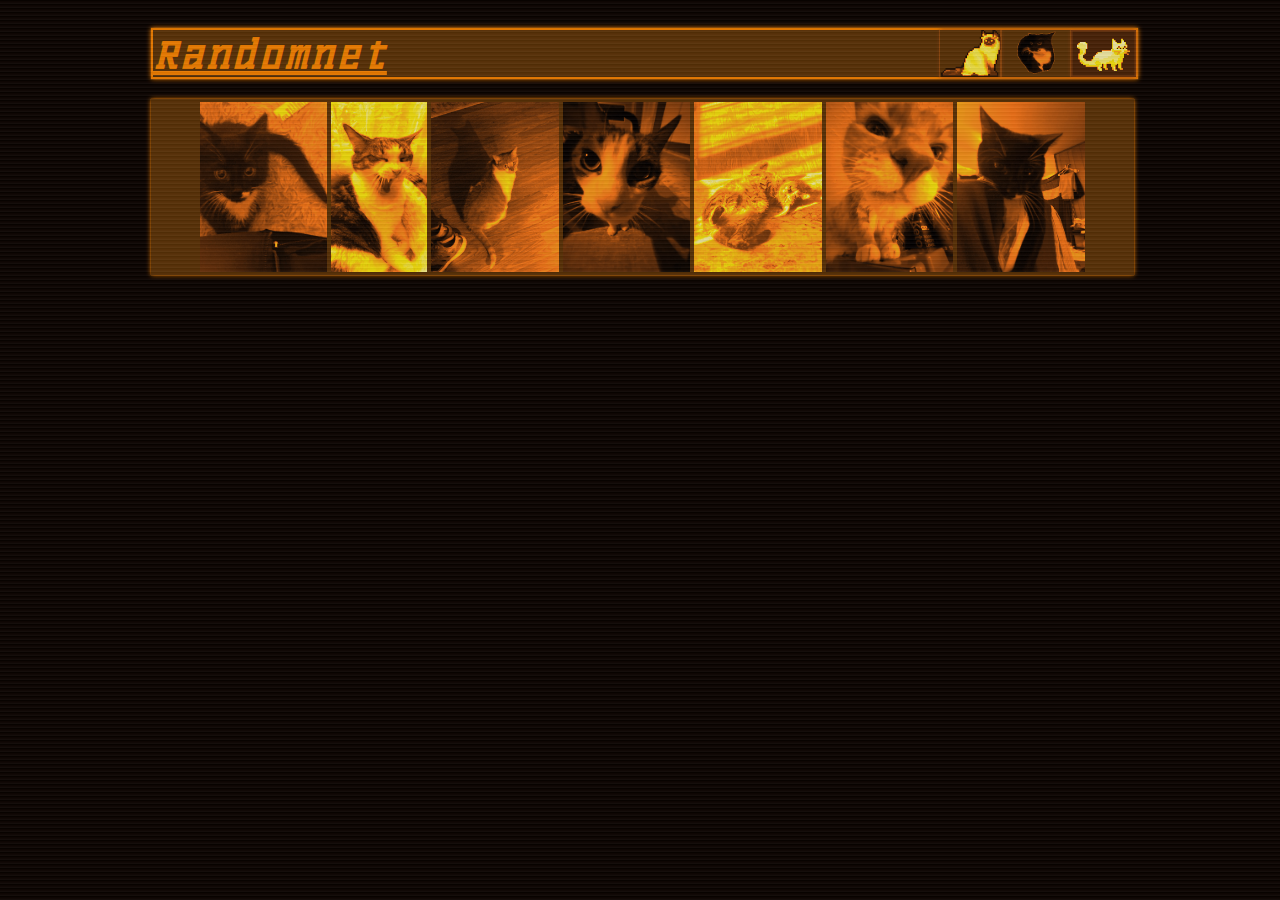
<file: cats.html>
<!DOCTYPE html>
<html lang="en">

<head>
    <meta charset="UTF-8">
    <title>Randomnet</title>
    <link rel="stylesheet" href="styles.css">
    <script src="script.js"></script>
    <link rel="icon" type="image/x-icon" href="images/favicon.png">
</head>
<body>
    <div class="crt"></div>

    <div class="flexbox">
        <!--Title-->
        <div id="title">
            
            <a href="index.html" id="textglow" onpointerenter="playAudio('sounds/home_sound_effect.mp3', 1)">Randomnet</a>


            <div class="imagebar">
                <img src="images/cat-black.gif" height="47px" alt="Cat flapping its tail">
                <img src="images/maxwell-cat.gif" height="47px" alt="Spinning Cat">
                <img src="images/dancing cat.gif" height="47px" alt="Another Cat flapping its tail">
            </div>

        </div>
        
        <div class="compositionborder">
            <div class="textglow">
                <div class="catpictures">
                    <img src="images/catpics/kittenwill.jpg" class="catimage">
                    <img src="images/catpics/alice1.jpg" class="catimage">
                    <img src="images/catpics/guiltymaddie.jpg" class="catimage">
                    <img src="images/catpics/alice2.jpg" class="catimage">
                    <img src="images/catpics/ratbaby.jpg" class="catimage">
                    <img src="images/catpics/thebeast.jpg" class="catimage">
                    <img src="images/catpics/willteenbaby.jpg" class="catimage">
                </div>
                <!-- Just add another div of catpictures for a new row -->

            </div>
        </div>

    </div>
</body>

</html>
</file>
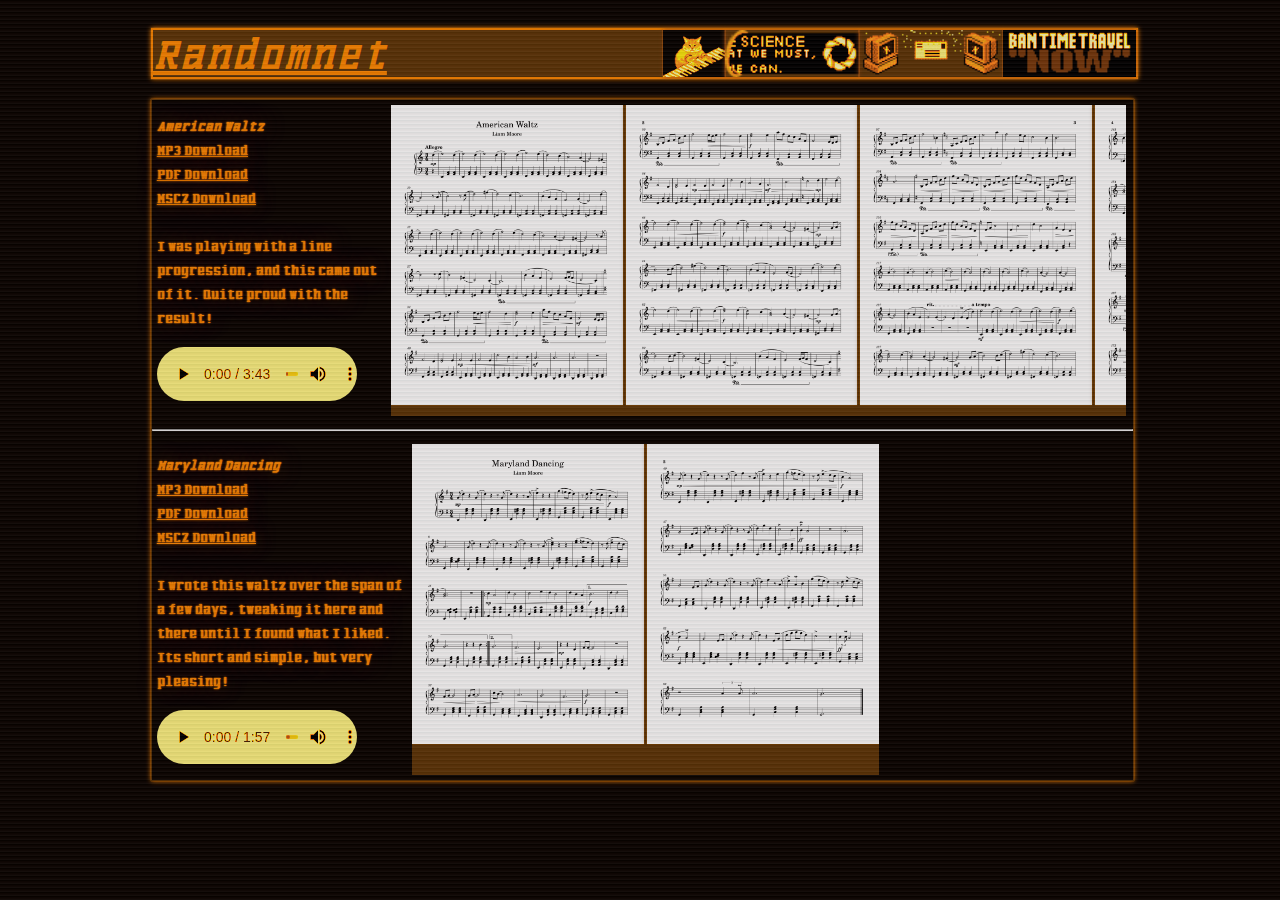
<file: music.html>
<!DOCTYPE html>
<html lang="en">

<head>
    <meta charset="UTF-8">
    <title>Randomnet</title>
    <link rel="stylesheet" href="styles.css">
    <script src="script.js"></script>
    <link rel="icon" type="image/x-icon" href="images/favicon.png">
</head>
<body>
    <div class="crt"></div>

    <div class="flexbox">
        <!--Title-->
        <div id="title">
            
            <a href="index.html" id="textglow" onpointerenter="playAudio('sounds/home_sound_effect.mp3', 1)">Randomnet</a>


            <div class="imagebar">
                <img src="images/catpiano.gif" height="47px" alt="Cat playing Piano">
                <img src="images/stickers/misc-aperture2.png" height="47px" alt="Because We Can">
                <img src="images/stickers/mailput.gif" height="47px" alt="The Power of Email">
                <img src="images/stickers/bantime.png" height="47px" alt="Ban Time travel">
            </div>

        </div>
        
        <!-- this is my idea for the music section. you have a left side and right for each piece of music. left side contains downloads (mp3 & pdf) and the right side has PNGS of the sheet music you can scroll thru like a gallery. -->
        <div class="compositionborder">
        <div class="textglow">

            <!-- this is the div for each piece of music -->

            <div class="musicflexbox">

                <div class="infotags">
                    <p><i>American Waltz</i><br>
                    <a href="compositions/American Waltz.mp3" download>MP3 Download</a><br>
                    <a href="compositions/American Waltz.pdf" download>PDF Download</a><br>
                    <a href="compositions/American Waltz.mscz" download>MSCZ Download</a><br><br>
                    I was playing with a line progression, and this came out of it. Quite proud with the result!</p>
                    <audio controls src="compositions/American Waltz.mp3"></audio>
                </div>

                <div class="imagescroll">
                    <img src="compositions/American Waltz-1.png" height="300px" width="auto">
                    <img src="compositions/American Waltz-2.png" height="300px" width="auto">
                    <img src="compositions/American Waltz-3.png" height="300px" width="auto">
                    <img src="compositions/American Waltz-4.png" height="300px" width="auto">
                </div>

            </div>

            <!-- add new music flexbox for more music --><hr>

            <div class="musicflexbox">

                <div class="infotags">
                    <p><i>Maryland Dancing</i><br>
                    <a href="compositions/Maryland Dancing.mp3" download>MP3 Download</a><br>
                    <a href="compositions/Maryland Dancing.pdf" download>PDF Download</a><br>
                    <a href="compositions/Maryland Dancing.mscz" download>MSCZ Download</a><br><br>
                    I wrote this waltz over the span of a few days, tweaking it here and there until I found what I liked. Its short and simple, but very pleasing!</p>
                    <audio controls src="compositions/Maryland Dancing.mp3"></audio>
                </div>

                <div class="imagescroll">
                    <img src="compositions/Maryland Dancing-1.png" height="300px" width="auto">
                    <img src="compositions/Maryland Dancing-2.png" height="300px" width="auto">
                </div>

            </div>

        </div>
        </div>

    </div>
</body>

</html>
</file>
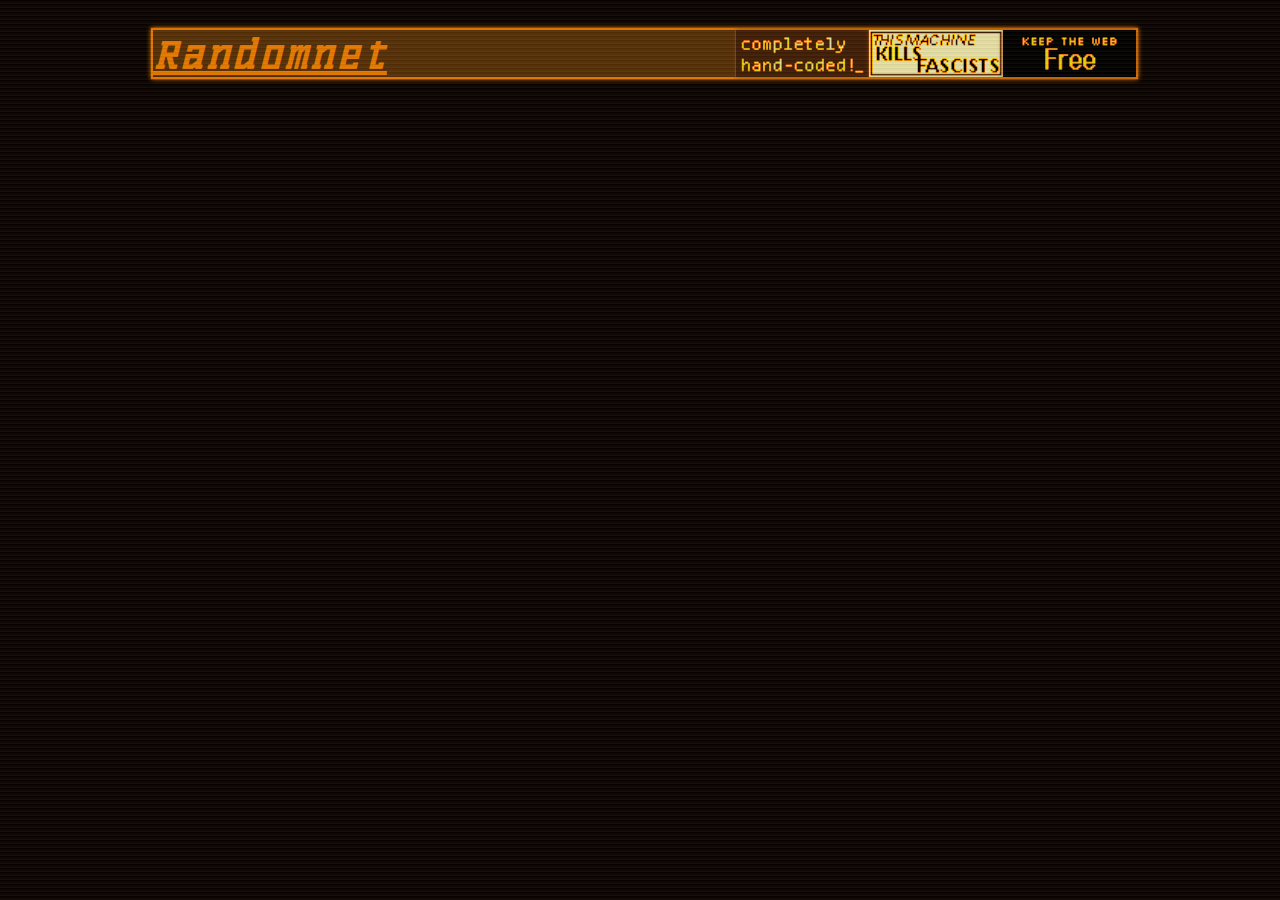
<file: redstone_computers.html>
<!DOCTYPE html>
<html lang="en">

<head>
    <meta charset="UTF-8">
    <title>Randomnet</title>
    <link rel="stylesheet" href="styles.css">
    <script src="script.js"></script>
    <link rel="icon" type="image/x-icon" href="images/favicon.png">
</head>
<body>
    <div class="crt"></div>

    <div class="flexbox">
        <!--Title-->
        <div id="title">
            
            <a href="index.html" id="textglow" onpointerenter="playAudio('sounds/home_sound_effect.mp3', 1)">Randomnet</a>


            <div class="imagebar">
                <img src="images/stickers/handcoded.webp" height="47px" alt="100% Handcoded!">
                <img src="images/stickers/misc-thismachine.png" height="47px" alt="This Machine Kills Fascists">
                <img src="images/stickers/roly-saynotoweb3.gif" height="47px" alt="Say no to Web3">
            </div>

        </div>
        

    </div>
</body>

</html>
</file>
<file: styles.css>
:root {
    --darkest-color: #000000; 
    
    --bg-color: #0a0400; 
    --lightbg-color: #5e3608; 
    --txt-color: #ff8800; 
    --color-shift: -15deg;

    /* --bg-color: #00040a;  */
    /* --lightbg-color: #08365e;  */
    /* --txt-color: #0088ff;  */
    /* --color-shift: 165deg; */

    /* --color-shift Used to color correct images */
}

@font-face {
    font-family: ELVOLCAN;
    src: url(EL_VOLCAN_black_mecana.ttf);
}

body {
    font-family: ELVOLCAN;
    font-weight: lighter;
    background-color: var(--bg-color);
    color: var(--txt-color);
    height: 100%;
    width: 96%;
    margin: 0, auto;
}

.flexbox {
    display: flex;
    flex-direction: column;
    width: 80%;
    padding: 20px;
    margin-left: 10%;
    
    /* min-width: 750px; */

    transition: 500ms;
}

#title {
    font-size: 2.5em;
    font-weight: bold;
    height: 47px;
    width: 100%;
    background-color: var(--lightbg-color);
    border-style: solid;
    border-width: 2px;
    font-style: italic;

    box-shadow: 0 0 1px var(--txt-color), 0 0 5px var(--txt-color);
}

#title a:hover{
    transition: 150ms;
    transition-timing-function: steps(2);
}

.title a {
    transition: 100ms;
    transition-timing-function: steps(2);
}

.imagebar {
    height: 47px;
    float: right;
    display: flex;
    background-color: var(--lightbg-color);
}

.centerflexbox {
    display: flex;
    width: 100%;

    margin-top: 20px;
}

.centergrouping {
    padding: 5px;
    font-size: 0.8em;
    border-style: solid;
    border-color: var(--lightbg-color);
    background-color: var(--bg-color);
    border-width: 1px;
    width: 75%;

    box-shadow: 0 0 1px var(--txt-color), 0 0 5px var(--txt-color);
}

#rightbar {
    font-size: 0.75em;
    margin-left: 5%;
    width: 20%;
    height: fit-content;

    min-width: 160px;
}

#highlightedrightbar {
    background-color: var(--lightbg-color);
    border-width: 2px;
    border-style: solid;
    border-color: var(--txt-color);
    box-shadow: 0 0 1px var(--txt-color), 0 0 5px var(--txt-color);
    padding: 5px;

    min-height: 100px;
    margin-bottom: 20px;
}

.links {
    font-weight: 100;
}

.links::after {
    content: "<";
    padding-left: 10px;
    transition: 100ms;
    transition-timing-function: steps(2);
}

.links:hover::after {
    content: "<";
    padding-left: 0px;
    transition: 100ms;
    transition-timing-function: steps(2);
}

.projectgroup {
    font-size: 1.2em;
    font-weight: bold;
}

.nomargin {
    margin: 0px;
}

a {
    color: var(--txt-color);
}

a:hover {
    color: white;
    text-shadow: 0 0 1px white, 0 0 2px white, 0 0 20px white;
}

hr {
    color: var(--lightbg-color);
}

.textglow {
    text-shadow: 0 0 1px var(--txt-color), 0 0 2px var(--txt-color), 0 0 20px var(--lightbg-color);
}

.musicflexbox {
    width: 99%;
    font-size: 0.8em;
    padding:5px;
    display: flex;
    flex-direction: row;
}

.infotags {
    padding: 0;
    margin: 0;
    width: 30%;
    max-width: 250px;
}

.infotags i:hover {
    color: white;
    text-shadow: 0 0 1px white, 0 0 2px white, 0 0 20px white;
}

.infotags audio {
    max-width: 200px;
    color: var(--txt-color);
    filter: grayscale(100%) sepia(1) saturate(5) hue-rotate(var(--color-shift));
}

div.imagescroll {
    background-color: var(--lightbg-color);
    overflow: auto;
    white-space: nowrap;
    padding: 0px;
    margin-right: 2px;
    margin-left: 5px;
}

div.imagescroll img {
    filter: unset;
    image-rendering: auto;
    padding: 0px;
}

.catpictures {
    background-color: var(--lightbg-color);
    height: 100%;
    width: 100%;

    display: flex;
    justify-content: center;
    align-items: center;
}

.catpictures img {
    max-height: 170px;
    margin: 2px;
    padding: 0;
    box-shadow: none;
    z-index: 0;
    overflow: auto;

}

.catpictures img:hover {
    position: relative;
    transition: 300ms;
    transform: scale(2);
    transition-timing-function: steps(3);
    z-index: 1;
    box-shadow: 0 0 1px var(--txt-color), 0 0 2px var(--txt-color), 0 0 20px var(--lightbg-color);
    filter: unset;
}

.compositionborder {
    margin-top: 20px;
    background-color: var(--bg-color);
    border-width: 1px;
    border-color: var(--lightbg-color);
    border-style: solid;

    box-shadow: 0 0 1px var(--txt-color), 0 0 5px var(--txt-color);
}

img {
    image-rendering: pixelated, optimizeSpeed;
    filter: grayscale(100%) sepia(1) saturate(5) hue-rotate(var(--color-shift));
    box-shadow: 0 0 1px var(--txt-color), 0 0 5px var(--lightbg-color);
}

.music_box-container {
    margin-left: 0;

    display: flex;
    flex-direction: row;
    justify-content: center;

    width: fit-content;
    max-width: 100%;
    height: 250;
    /* max-width: 340px; */

    box-shadow: 0 0 1px var(--lightbg-color), 0 0 5px var(--lightbg-color);
    background-color: var(--lightbg-color);
    padding: 5px;
}

.music_profile {
    display: flex;
    flex-direction: column;
    margin: 5px;
    width: fit-content;
}

.music_profile p {
    padding: 0;
    margin: 0;
    margin-top: 3px;
    width: fit-content;
    
    font-size: 0.6em;
    word-break: break-all;
    /* white-space: normal; */
}

.music_box {
    height: 150px;
    width: 100px;
    margin: 0px;
    background-color: var(--bg-color);
    color: var(--bg-color);
}

.music_box img {
    width: 100%;
    height: 100%;
    margin: 0;
    padding: 0;

    box-shadow: none;
}

.music_box_audio {
    max-width: 100px;
    margin: 0;
    padding: 0;
    size: 50%;

    filter: grayscale(100%) sepia(1) saturate(5) hue-rotate(var(--color-shift));
    float:bottom;
}

.splash-text-container {
    background-color: var(--lightbg-color);
    margin-top: 20px;
    width: 100%;
    height: fit-content;
    max-height: 30px;
    box-shadow: 0 0 1px var(--lightbg-color), 0 0 5px var(--lightbg-color);
}

.splash-text {
    width: 100%;
    margin-top:6px;
    padding:0;
}

.crt {
    position: fixed;
    top:0;
    left: 0;

    background-image: url(images/scanline.png);

    z-index: 100;
    width: 100%;
    height: 100%;
    opacity: 0.15;

    pointer-events: none;
}

.earth_image {
    width: 250px; 
    height: 250px; 
    box-shadow: unset;

    overflow: scroll;
}

.center {
    width: 100%;

    display: flex;
    justify-content: center;
    align-items: center;
}

.blog {
    padding: 0px;
    font-size: 0.9em;
    border-style: solid;
    border-color: var(--lightbg-color);
    background-color: var(--bg-color);
    border-width: 1px;
    box-shadow: 0 0 1px var(--txt-color), 0 0 5px var(--txt-color);
}

.blog_title_date {
    background-color: var(--lightbg-color);
    width: 100%;
    margin: 0;
}

.blog_title_date h2 {
    padding: 0;
    margin: 0;
    height: 30px;
    text-align: center;
}

.blog p {
    padding: 3px;
    margin: 1px;
}











@media only screen and (max-width:1005px) {
    .flexbox {
        margin-left: 0;
        min-width: unset;
        width: 96%;
    }
    .imagebar {
        visibility: hidden;
    }
    .centerflexbox {
        width: 100%;
        flex-direction: column;
    }
    .centergrouping {
        width: 99%;
        justify-content: center;
    }
    #rightbar {
        margin-top: 20px;
        font-size: 0.8em;
        margin-left: unset;

        width: 100%;
        height: fit-content;
        min-width: 160px;
    }
    .music_box-container {
        width: 100%;
    }
    .earth_image {
        align-self: center;
        width: 70%;
        height: auto;
    }
}
</file>
